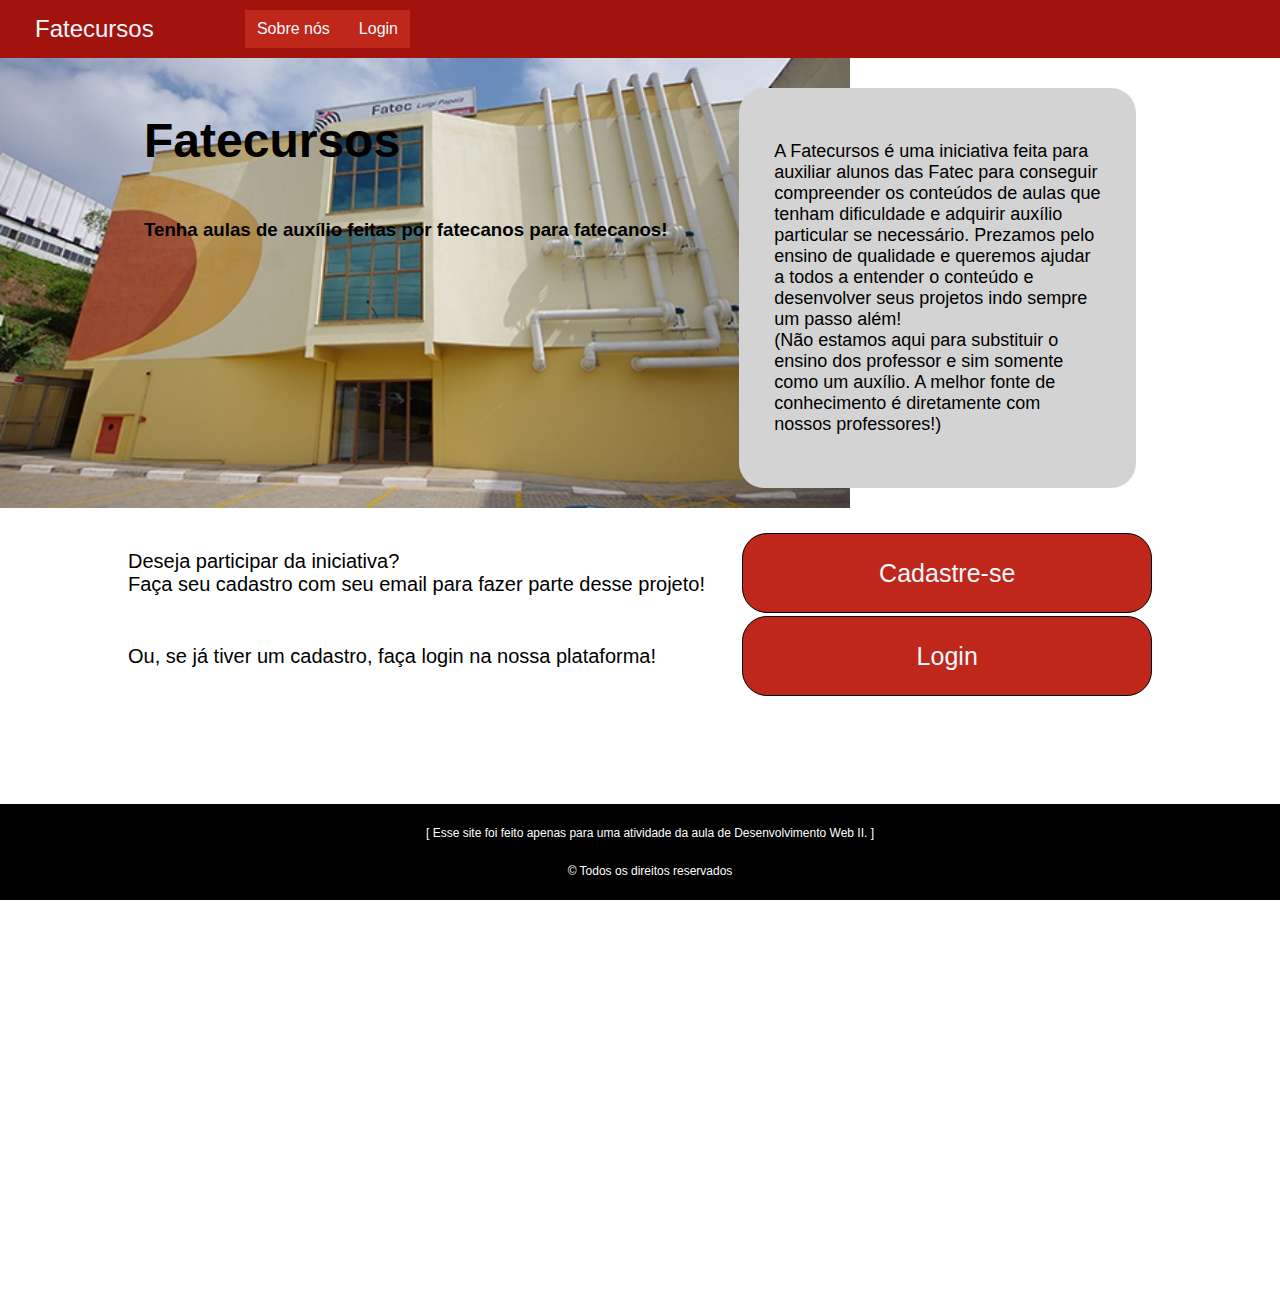
<file: docs/index.html>
<!DOCTYPE html>
<html lang="en">

<head>
    <meta charset="UTF-8">
    <meta name="viewport" content="width=device-width, initial-scale=1.0">
    <link rel="stylesheet" href="./styles/index.css">
    <script defer src="./scripts/index.js"></script>
    <title>Fatecursos</title>
</head>

<body>

    <div id="loginModal" class="modal">
        <div class="modal-content">
            <span class="close" onclick="closeModal()">&times;</span>
            <h2>Login</h2>
            <form id="loginForm">
                <div class="form-group">
                    <label for="email">E-mail:</label>
                    <input type="email" id="email" name="email" required>
                </div>
                <div class="form-group">
                    <label for="password">Senha:</label>
                    <input type="password" id="password" name="password" required>
                </div>
                <button type="submit" onclick="loggar()">Entrar</button>
                <button type="button" onclick="closeModal()">Cancelar</button>
            </form>
        </div>
    </div>

    <header id="header">
        <div class="pages">
            <a class="logo" href="index.html">Fatecursos</a>
            <div class="buttons">

                <a href="./pages/sobrenos.html">Sobre nós</a>
                <!-- <a href="./docs/pages/login.html">Login</a> -->
            </div>
        </div>
    </header>
    <div class="fotinha">         
        <img src="./src/fatec-diadema.jpg" width="850">     
    </div>
    <main id="main">
        <div class="intro">

            <div class="principal">
                <h1>Fatecursos</h1>
                <h3>Tenha aulas de auxílio feitas por fatecanos para fatecanos!</h3>
            </div>

            <div class="descricao">
                <p>A Fatecursos é uma iniciativa feita para auxiliar alunos das Fatec para conseguir compreender os
                    conteúdos de aulas que tenham dificuldade e adquirir auxílio particular se necessário. Prezamos pelo
                    ensino de qualidade e queremos ajudar a todos a entender o conteúdo e desenvolver seus projetos indo
                    sempre um passo além!<br>(Não estamos aqui para substituir o ensino dos professor e sim somente como
                    um auxílio. A melhor fonte de conhecimento é diretamente com nossos professores!)</p>
            </div>

        </div>

    </main>
    <footer>
        <p>[ Esse site foi feito apenas para uma atividade da aula de Desenvolvimento Web II. ]</p>
        <p>© Todos os direitos reservados</p>
    </footer>
    <script>
document.addEventListener("DOMContentLoaded", () => {
    const senhaEdit = document.getElementById("senhaEdit");
    const SenhaConfirmEdit = document.getElementById("senhaConfirmEdit");

    senhaEdit.addEventListener("click", verSenhaEdit);
    senhaConfirmEdit.addEventListener("click", verConfirmSenhaEdit);
});    
    function verSenhaEdit() {
        if (senhaEdit.type === "password") {
            senhaEdit.type = "text";
        } else {
            senhaEdit.type = "password";
        }
    }
    
    
    function verConfirmSenhaEdit() {
        if (senhaConfirmEdit.type === "password") {
            senhaConfirmEdit.type = "text";
        } else {
            senhaConfirmEdit.type = "password";
        }
    }
    </script>

</body>

</html>
</file>
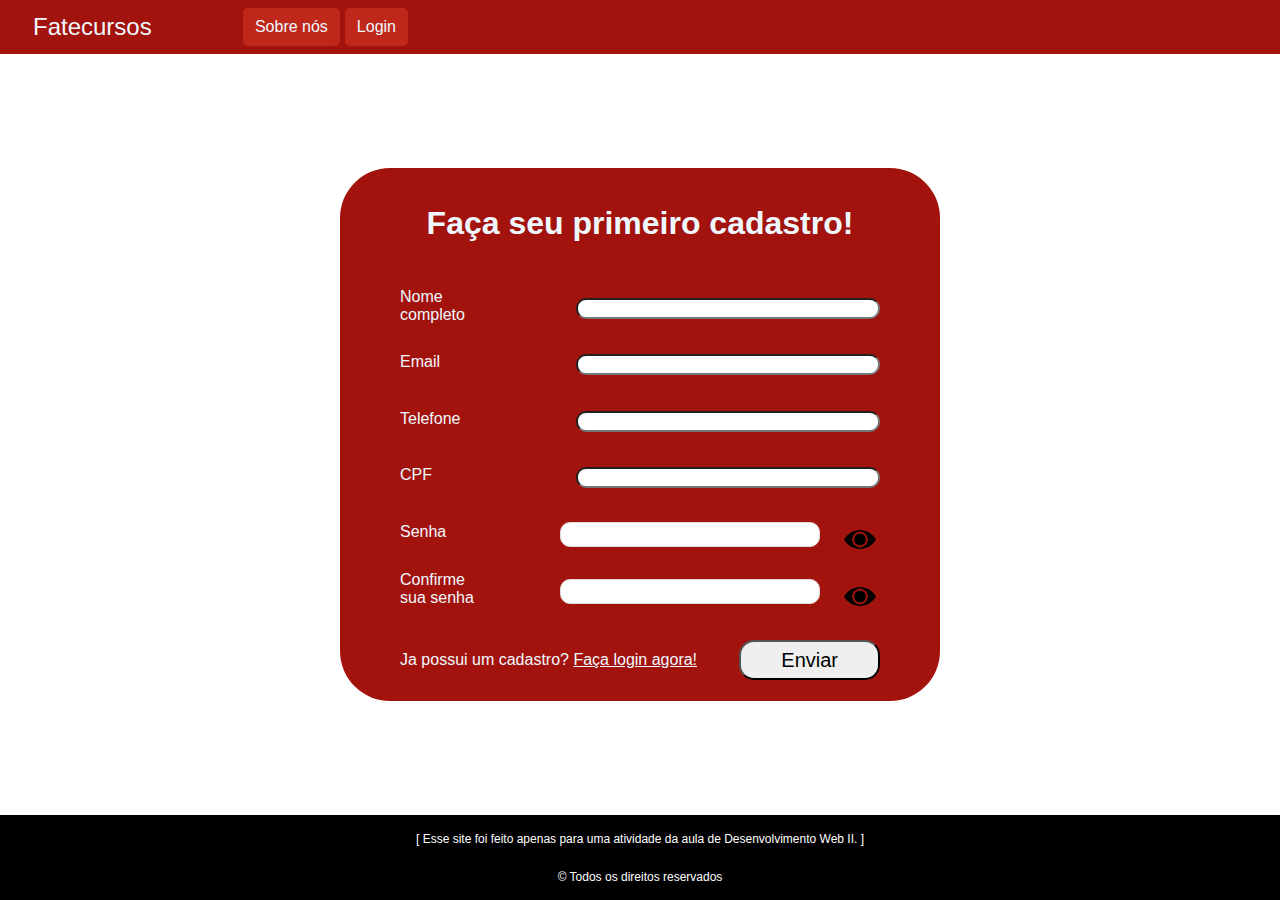
<file: docs/pages/cadastro.html>
<!DOCTYPE html>
<html lang="en">
<head>
    <meta charset="UTF-8">
    <meta name="viewport" content="width=device-width, initial-scale=1.0">
    <link rel="stylesheet" href="../styles/cadastro.css">
    <script defer src="../scripts/cadastro.js"></script>
    <script defer src="../scripts/index.js"></script>
    <title>Cadastro</title>
</head>
<body>
    <div id="loginModal" class="modal">
        <div class="modal-content">
          <span class="close" onclick="closeModal()">&times;</span>
          <h2>Login</h2>
          <form id="loginForm">
            <div class="form-group">
              <label for="email">E-mail:</label>
              <input type="email" id="email" name="email" required>
            </div>
            <div class="form-group">
              <label for="password">Senha:</label>
              <input type="password" id="password" name="password" required>
            </div>
            <button type="submit" onclick="loggar()">Entrar</button>
            <button type="button" onclick="closeModal()">Cancelar</button>
          </form>
        </div>
      </div>
    <header>
        <div class="pages">
            <a class="logo" href="../index.html">Fatecursos</a>
            <div class="buttons">

                <a href="../pages/sobrenos.html">Sobre nós</a>
                <!-- <a href="./docs/pages/login.html">Login</a> -->
            </div>
        </div>

    </header>
    <main>
        <div class="principal">

            <h1>Faça seu primeiro cadastro!</h1>
            
            <div class="info">
                <label for="nome">Nome completo</label>
                <input type="text" id="nomeCad">
            </div>

            <div class="info">
                <label for="email">Email</label>
                <input type="text" id="emailCad">
            </div>

            <div class="info">
                <label for="telefone">Telefone</label>
                <input type="text" id="telefoneCad">
            </div>
            
            <div class="info">
                <label for="cpf">CPF</label>
                <input type="text" id="cpfCad">
            </div>

            <div class="info">
                <label for="senha">Senha</label>
                <div class="senha">
                    <input type="password" id="senhaCad">
                    <button onclick="verSenha()"></button>
                </div>
            </div>
            
            <div class="info">
                <label for="senhaConfirm">Confirme sua senha</label>
                <div class="senha">
                    <input type="password" id="senhaConfirmCad">
                    <button onclick="verConfirmSenha()"></button>
                </div>

            </div>
            
            <div class="botoes">
                <p>Ja possui um cadastro? <a onclick="openModal()">Faça login agora!</a></p>
                <button class="enviar" onclick="cadastrar()">Enviar</button>
            </div>
        </div>
        
    </main>

    <footer>
        <p>[ Esse site foi feito apenas para uma atividade da aula de Desenvolvimento Web II. ]</p>
        <p>© Todos os direitos reservados</p>
    </footer>
    <script>
                    const senhaCad = document.getElementById("senhaCad")
    const senhaConfirmCad = document.getElementById("senhaConfirmCad")

        function verSenha() {
    if (senhaCad.type === "password") {
        senhaCad.type = "text";
    } else {
        senhaCad.type = "password";
    }
}


function verConfirmSenha() {
    if (senhaConfirmCad.type === "password") {
        senhaConfirmCad.type = "text";
    } else {
        senhaConfirmCad.type = "password";
    }
}
    </script>
</body>
</html>
</file>
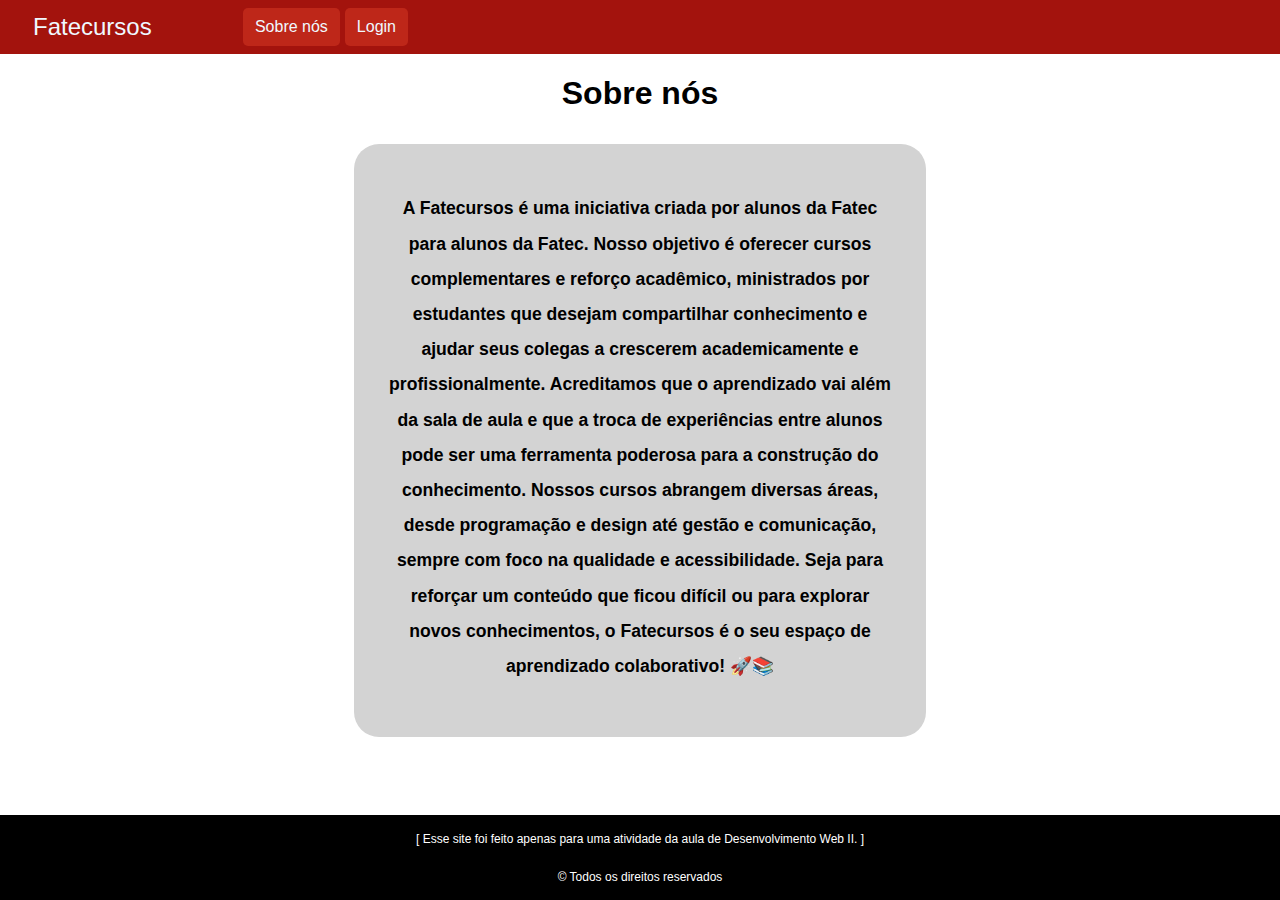
<file: docs/pages/sobrenos.html>
<!DOCTYPE html>
<html lang="en">

<head>
    <meta charset="UTF-8">
    <meta name="viewport" content="width=device-width, initial-scale=1.0">
    <link rel="stylesheet" href="../styles/sobrenos.css">
    <script type="module" defer src="../scripts/index.js"></script>
    <title>Sobre nós</title>
</head>

<body>
  <div id="loginModal" class="modal">
    <div class="modal-content">
        <span class="close">&times;</span>            
        <h2>Login</h2>
        <form id="loginForm">
            <div class="form-group">
                <label for="email">E-mail:</label>
                <input type="email" id="email" name="email" required>
            </div>
            <div class="form-group">
                <label for="password">Senha:</label>
                <input type="password" id="password" name="password" required>
            </div>
            <button type="submit" id="loginButton">Entrar</button>
            <button type="button" id="cancelButton">Cancelar</button>            
        </form>
    </div>
</div>
    <header>
        <div class="pages">
            <a class="logo" href="../index.html">Fatecursos</a>
            <div class="buttons">

                <a href="../pages/sobrenos.html">Sobre nós</a>
                <!-- <a href="./docs/pages/login.html">Login</a> -->
            </div>
        </div>

    </header>
    <main>
      <h1>Sobre nós</h1>
      <div class="descricao">
      <p class="sobrenozes">A Fatecursos é uma iniciativa criada por alunos da Fatec para alunos da Fatec. Nosso objetivo é oferecer cursos complementares e reforço acadêmico, ministrados por estudantes que desejam compartilhar conhecimento e ajudar seus colegas a crescerem academicamente e profissionalmente.

          Acreditamos que o aprendizado vai além da sala de aula e que a troca de experiências entre alunos pode ser uma ferramenta poderosa para a construção do conhecimento. Nossos cursos abrangem diversas áreas, desde programação e design até gestão e comunicação, sempre com foco na qualidade e acessibilidade.
          
          Seja para reforçar um conteúdo que ficou difícil ou para explorar novos conhecimentos, o Fatecursos é o seu espaço de aprendizado colaborativo! 🚀📚
      </p>
      </div>
  </main>
    <footer>
        <p>[ Esse site foi feito apenas para uma atividade da aula de Desenvolvimento Web II. ]</p>
        <p>© Todos os direitos reservados</p>
    </footer>

</body>

</html>
</file>
<file: docs/styles/index.css>
*{
    transition: all 0.3s ease-in-out;
}
body{
    margin: 0;
    height: 100vh;
    min-height: 100vh;
    font-family: Arial, Helvetica, sans-serif;
    display: flex;
    justify-content: space-between;
    flex-direction: column;
}

button:hover{
    cursor: pointer;
    filter: brightness(90%);
}

.buttons {
    text-align: center;
    background-color: #BE2719;
    color: aliceblue;
    text-decoration: none;
    transition: all 0.3s ease;
}

a:hover{
    cursor: pointer;
    filter: brightness(90%);
}

header{
    position: fixed;
    top: 0;
    left: 0;
    width: 100%;
    z-index: 1000;
    animation: fadeIn 1s ease-in-out;
    padding: 10px;
    display: flex;
    justify-content: space-between;
    background-color: #A3130D;
}

header .pages{
    display: flex;
    justify-content: space-between;
    align-items: center;
    width: 400px;
}

header .pages .logo{
    font-size: 1.5em;
    color: aliceblue;
    margin-left: 25px;
    cursor: pointer;
    text-decoration: none;
}

header .pages .buttons a{
    text-align: center;
    padding: 10px 12px 10px 12px;
    border-radius: 5px;
    background-color: #BE2719;
    color: aliceblue;
    text-decoration: none;
}

header .pages .buttons{
    display: flex;
    justify-content: flex-start;
    gap: 5px;
}

.fotinha {
    position:relative;
    margin-top: 58px;
    justify-content: left;
    height: 60%;
    width: 60%;
}

.perfil {
    height: 50px;
    display: flex;
    flex-direction: row;
    align-items: center;
    margin-right: 40px;
    color: aliceblue;
    display: flex;

    gap: 15px;
}

.perfil a{
    text-align: center;
    padding: 10px 12px 10px 12px;
    border-radius: 5px;
    background-color: #BE2719;
    color: aliceblue;
    text-decoration: none;
}
main{
    height: 80%;
    flex: 1;
    margin-top: 60px;
    position: absolute;
    padding: 20px;
    display: flex;
    flex-flow: column nowrap;
    align-items: center;
}

main .intro{
    width: 80%;
    padding-top: 1px;
    display: flex;
    justify-content: space-around;
    align-items: baseline;
}

main .intro .principal{
    width: 60%;
    display: flex;
    flex-direction: column;
}
main .intro .principal h1{
    font-size: 3rem;
    font-weight: bold;
    font-family: 'Poppins', sans-serif;
    color: black;
}

main .intro .principal h3 {
    text-decoration: none;
    color: black;
}

main .intro .descricao{
    width: 40%;
    flex: 1;
    background-color: lightgray;
    border-radius: 25px;
    padding: 35px;
    font-size: 18px;
}

footer{
    text-align: center;
    padding: 10px;
    bottom: 0;
    width: 100%;
    color: white;
    position: relative  ;
    background-color: black;
}

main .inscricao{
    width: 80%;
    height: 100%;
    position: absolute;
    margin-top: 450px;
    flex-flow: column;
    align-items: center;
    justify-content: space-around;
}

main .inscricao div{
    width: 100%;
    display: flex;
    justify-content: space-between;
    align-items: center;
}

main .inscricao div p{
    width: 60%;
    font-size: 20px;
}

main .inscricao div button{
    height: 80px;
    width: 40%;
    border-radius: 25px;
    border: solid black 1px;
    background-color: #BE2719;
    color: aliceblue;
    font-size: 25px;
}

.pessoal{
    margin: 50px 0px 50px 0px;
    height: 100%;
    width: 80%;
    display: flex;
    flex-direction: column;
    align-items: center;
}

.pessoal .top{
    height: 80px;
    width: 70%;
    display: flex;
    justify-content: space-between;
}

.pessoal .top img{
    height: 30px;
}

.pessoal .top button{
    height: 40px;
    display: flex;
    align-items: center;
    justify-content: center;
}

.pessoal .bot {
    height: 100%;
    width: 80%;
    display: flex;
    align-items: center;
}

.pessoal .bot .left{
    width: 100%;
    height: 100%;
    display: flex;
    flex-direction: column;
    justify-content: space-evenly;
}



.pessoal .bot .left .info{
    width: 50%;
    display: flex;
    justify-content: space-between;

    align-items: center;
}

.pessoal .bot .left .info input{
    padding-left: 10px;
    width: 100%;
}


.pessoal .bot .right{
    width: 10%;
    display: flex;
    justify-content: center;
    align-items: center;
}

.pessoal .bot .info .senha{
    height: 25px;
    width: 100%;
    display: flex;
    justify-content: end;
}

.pessoal .bot .info label{
    width: 400px;
}


.pessoal .bot .info button{
    height: 35px;
    width: 40px;
    background-color: transparent;
    border: none;
    margin-left: 20px;
    background-image:url(../src/eye.png);
    background-size: cover;
    background-position: center;
}



footer {
    color: white;
    font-size: 12px;
    display: flex;
    flex-direction: column;
    justify-content: center;
    align-items: center;
<<<<<<< HEAD
=======
    min-height: 80px;
    padding: 10px;
}

@media (max-width: 768px){
    main .intro {
        flex-direction: column;
        align-items: center;
        text-align: center;
    }

    main .intro .descricao {
        width: 90%;
    }
}

@keyframes fadeIn {
    from {
        opacity: 0;
        transform: translateY(-20px);
    }
    to {
        opacity: 1;
        transform: translateY(0);
    }
}

.pessoal{
    margin: 50px 0px 50px 0px;
    height: 100%;
    width: 80%;
    display: flex;
    flex-direction: column;
    align-items: center;
}

.pessoal .top{
    height: 80px;
    width: 70%;
    display: flex;
    justify-content: space-between;
}

.pessoal .top img{
    height: 30px;
}

.pessoal .top button{
    height: 40px;
    display: flex;
    align-items: center;
    justify-content: center;
}

.pessoal .bot {
    height: 100%;
    width: 80%;
    display: flex;
    align-items: center;
}

.pessoal .bot .left{
    width: 100%;
    height: 100%;
    display: flex;
    flex-direction: column;
    justify-content: space-evenly;
}



.pessoal .bot .left .info{
    width: 50%;
    display: flex;
    justify-content: space-between;

    align-items: center;
}

.pessoal .bot .left .info input{
    padding-left: 10px;
    width: 100%;
}


.pessoal .bot .right{
    width: 10%;
    display: flex;
    justify-content: center;
    align-items: center;
}

.pessoal .bot .info .senha{
    height: 25px;
    width: 100%;
    display: flex;
    justify-content: end;
}

.pessoal .bot .info label{
    width: 400px;
}


.pessoal .bot .info button{
    height: 35px;
    width: 40px;
    background-color: transparent;
    border: none;
    margin-left: 20px;
    background-image:url(../src/eye.png);
    background-size: cover;
    background-position: center;
>>>>>>> 6e8d895 (Feita as alterações)
}

.modal {
    display: none; /* Escondido por padrão */
    position: fixed;
    z-index: 1;
    left: 0;
    top: 0;
    width: 100%;
    height: 100%;
    overflow: auto;
    background-color: rgba(0,0,0,0.4);
  }
  
  .modal-content {
    background-color: #fefefe;
    margin: 15% auto;
    padding: 20px;
    border: 1px solid #888;
    width: 80%;
    max-width: 400px;
    border-radius: 8px;
    position: relative;
  }
  
  .close {
    color: #aaa;
    float: right;
    font-size: 28px;
    font-weight: bold;
    cursor: pointer;
  }
  
  .close:hover,
  .close:focus {
    color: black;
  }
  
  .form-group {
    margin-bottom: 15px;
  }
  
  label {
    display: block;
    margin-bottom: 5px;
  }
  
  input[type="email"],
  input[type="password"] {
    width: 100%;
    padding: 8px;
    border: 1px solid #ddd;
    border-radius: 4px;
  }
  
  button[type="submit"] {
    background-color:#BE2719;
    color: white;
    padding: 10px 15px;
    border: none;
    border-radius: 4px;
    cursor: pointer;
  }
  
  button[type="button"] {
    background-color: aliceblue;
    color: #BE2719;
    padding: 10px 15px;
    border-radius: 4px;
    cursor: pointer;
    margin-left: 10px;
  }
</file>
<file: docs/styles/cadastro.css>
body{
    margin: 0;
    height: 100vh;
    font-family: Arial, Helvetica, sans-serif;
    display: flex;
    justify-content: space-between;
    flex-direction: column;
}

button:hover{
    cursor: pointer;
    filter: brightness(90%);
}

a:hover{
    cursor: pointer;
    filter: brightness(90%);
}

main{
    height: 100%;
    width: 100%;
    display: flex;
    justify-content: center;
    align-items: center;
    color: aliceblue;
}

main .principal{
    background-color: #A3130D;
    height: 70%;
    width: 600px;
    display: flex;
    flex-flow: column nowrap;
    align-items: center;
    justify-content: space-around;
    border-radius: 50px;
}

main .principal input{
    padding-left: 10px;
}

main .principal .info{
    height: 25px;
    width: 80%;
    display: flex;
    justify-content: space-between;
    align-items: center;
}

main .principal .info input{
    width: 60%;
    border-radius: 10px;
}

main .principal label{
    width: 20%;
}

main .principal .senha{
    height: 25px;
    width: 100%;
    display: flex;
    justify-content: end;
}

main .principal .senha input{
    margin-right: 20px;
    width: 60%;
}


main .principal .info button{
    height: 35px;
    width: 40px;
    background-color: transparent;
    border: none;
    background-image:url(../src/eye.png);
    background-size: cover;
    background-position: center;
}

main .principal .botoes{
    width: 80%;
    display: flex;   
    justify-content: space-between;
    align-items: center;
}

main .principal .botoes a{
    text-decoration: underline;
}

main .principal .botoes button{
    height: 40px;
    padding: 0px 40px 0px 40px;
    border-radius: 15px;
    font-size: 20px;
}


header{
    margin: 0;
    padding: 8px;
    display: flex;
    align-items: center;
    justify-content: space-between;
    background-color: #A3130D;
}

header .pages{
    display: flex;
    justify-content: space-between;
    align-items: center;
    width: 400px;
}

header .pages .logo{
    font-size: 1.5em;
    color: aliceblue;
    margin-left: 25px;
    cursor: pointer;
    text-decoration: none;
}

header .pages .buttons a{
    text-align: center;
    padding: 10px 12px 10px 12px;
    border-radius: 5px;
    background-color: #BE2719;
    color: aliceblue;
    text-decoration: none;
}

header .pages .buttons{
    display: flex;
    justify-content: flex-start;
    gap: 5px;
}

.perfil {
    height: 50px;
    display: flex;
    flex-direction: row;
    align-items: center;
    margin-right: 40px;
    color: aliceblue;
    display: flex;
    gap: 15px;
}



.perfil a{
    text-align: center;
    padding: 10px 12px 10px 12px;
    border-radius: 5px;
    background-color: #BE2719;
    color: aliceblue;
    text-decoration: none;
}



footer {

    height: 100px;
    background-color: black;
    color: white;
    font-size: 12px;
    display: flex;
    flex-direction: column;
    justify-content: center;
    align-items: center;
}

.modal {
    display: none; /* Escondido por padrão */
    position: fixed;
    z-index: 1;
    left: 0;
    top: 0;
    width: 100%;
    height: 100%;
    overflow: auto;
    background-color: rgba(0,0,0,0.4);
  }
  
  .modal-content {
    background-color: #fefefe;
    margin: 15% auto;
    padding: 20px;
    border: 1px solid #888;
    width: 80%;
    max-width: 400px;
    border-radius: 8px;
    position: relative;
  }
  
  .close {
    color: #aaa;
    float: right;
    font-size: 28px;
    font-weight: bold;
    cursor: pointer;
  }
  
  .close:hover,
  .close:focus {
    color: black;
  }
  
  .form-group {
    margin-bottom: 15px;
  }
  
  label {
    display: block;
    margin-bottom: 5px;
  }
  
  input[type="email"],
  input[type="password"] {
    width: 100%;
    padding: 8px;
    border: 1px solid #ddd;
    border-radius: 4px;
  }
  
  button[type="submit"] {
    background-color:#BE2719;
    color: white;
    padding: 10px 15px;
    border: none;
    border-radius: 4px;
    cursor: pointer;
  }
  
  button[type="button"] {
    background-color: aliceblue;
    color: #BE2719;
    padding: 10px 15px;
    border-radius: 4px;
    cursor: pointer;
    margin-left: 10px;
  }
</file>
<file: docs/styles/sobrenos.css>
body{
  margin: 0;
  height: 100vh;
  font-family: Arial, Helvetica, sans-serif;
  display: flex;
  justify-content: space-between;
  flex-direction: column;
}

button:hover{
  cursor: pointer;
  filter: brightness(90%);
}

a:hover{
  cursor: pointer;
  filter: brightness(90%);
}

header{
  margin: 0;
  padding: 8px;
  display: flex;
  align-items: center;
  justify-content: space-between;
  background-color: #A3130D;
}

header .pages{
  display: flex;
  justify-content: space-between;
  align-items: center;
  width: 400px;
}

header .pages .logo{
  font-size: 1.5em;
  color: aliceblue;
  margin-left: 25px;
  cursor: pointer;
  text-decoration: none;
}

header .pages .buttons a{
  text-align: center;
  padding: 10px 12px 10px 12px;
  border-radius: 5px;
  background-color: #BE2719;
  color: aliceblue;
  text-decoration: none;
}

header .pages .buttons{
  display: flex;
  justify-content: flex-start;
  gap: 5px;
}

.perfil {
  height: 50px;
  display: flex;
  flex-direction: row;
  align-items: center;
  margin-right: 40px;
  color: aliceblue;
  display: flex;

  gap: 15px;
}

.perfil a{
  text-align: center;
  padding: 10px 12px 10px 12px;
  border-radius: 5px;
  background-color: #BE2719;
  color: aliceblue;
  text-decoration: none;
}
main{
  height: 100%;
  display: flex;
  flex-flow: column nowrap;
  align-items: center;
}

main .descricao {
  width: 40%;
  height: 70%;
  background-color: lightgray;
  border-radius: 25px;
  padding: 30px;
  margin: 10px 10px 10px 10px;
  font-size: 18px;
}

main .descricao .sobrenozes{
  width: 100%;
  text-align: center;
  line-height: 2;
  margin-bottom: 10px;
  font-size: 1.1rem;
  font-weight: bold;
  font-family: 'Poppins', sans-serif;
}



footer {

  height: 100px;
  background-color: black;
  color: white;
  font-size: 12px;
  display: flex;
  flex-direction: column;
  justify-content: center;
  align-items: center;
}

.modal {
  display: none; /* Escondido por padrão */
  position: fixed;
  z-index: 1;
  left: 0;
  top: 0;
  width: 100%;
  height: 100%;
  overflow: auto;
  background-color: rgba(0,0,0,0.4);
}

.modal-content {
  background-color: #fefefe;
  margin: 15% auto;
  padding: 20px;
  border: 1px solid #888;
  width: 80%;
  max-width: 400px;
  border-radius: 8px;
  position: relative;
}

.close {
  color: #aaa;
  float: right;
  font-size: 28px;
  font-weight: bold;
  cursor: pointer;
}

.close:hover,
.close:focus {
  color: black;
}

.form-group {
  margin-bottom: 15px;
}

label {
  display: block;
  margin-bottom: 5px;
}

input[type="email"],
input[type="password"] {
  width: 100%;
  padding: 8px;
  border: 1px solid #ddd;
  border-radius: 4px;
}

button[type="submit"] {
  background-color:#BE2719;
  color: white;
  padding: 10px 15px;
  border: none;
  border-radius: 4px;
  cursor: pointer;
}

button[type="button"] {
  background-color: aliceblue;
  color: #BE2719;
  padding: 10px 15px;
  border-radius: 4px;
  cursor: pointer;
  margin-left: 10px;
}
</file>
